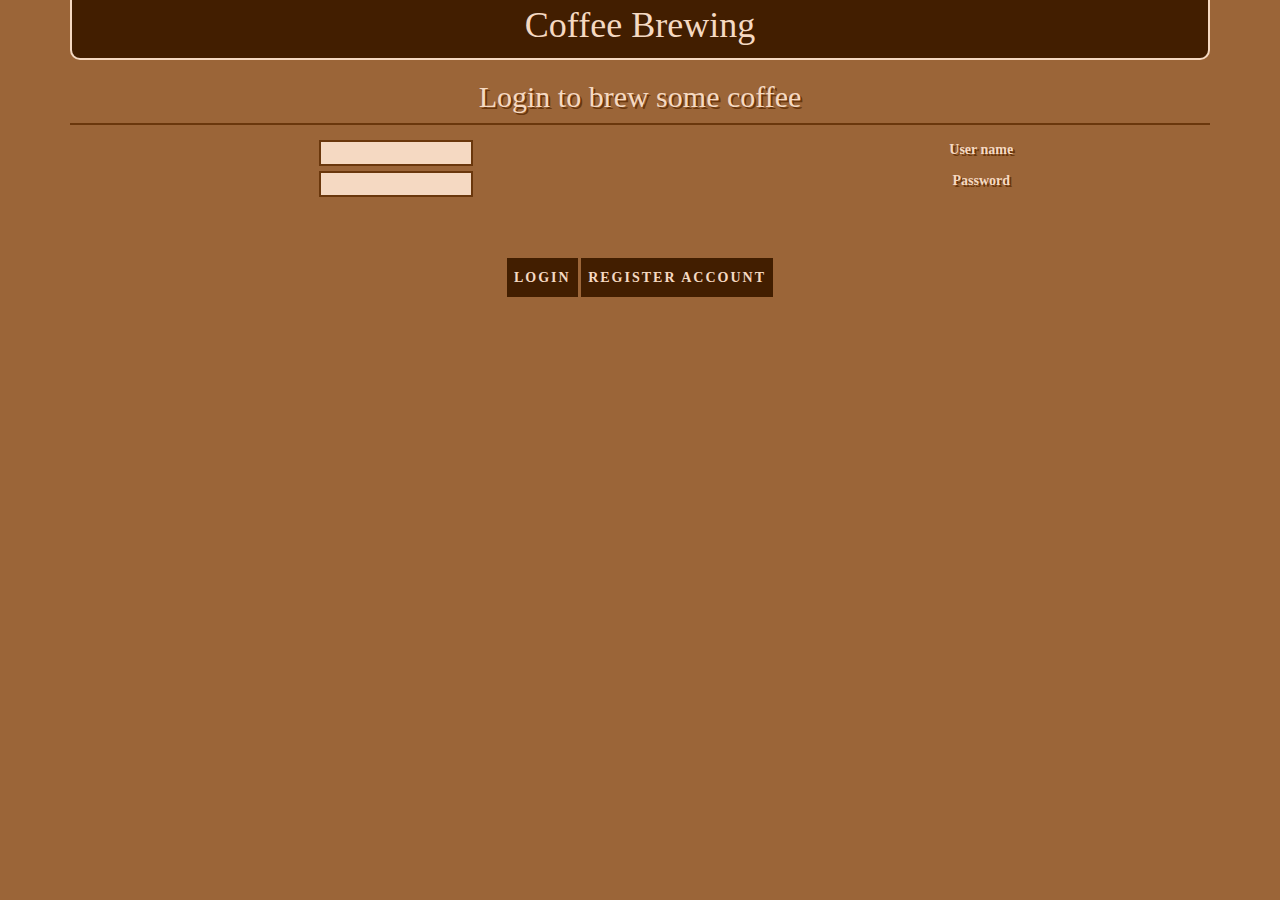
<file: index.htm>
<!DOCTYPE hmtl>
<meta name="viewport" content="width=device-width,initial-scale=1.0"/>
<head>
	<title>Login</title>
	<meta name="viewport" content="width=device-width, initial-scale=1.0"/>
	<link rel="stylesheet" type="text/css" href="styles/login.css" />
	<link rel="stylesheet" href="https://maxcdn.bootstrapcdn.com/bootstrap/3.3.5/css/bootstrap.min.css">
	<script src="http://ajax.googleapis.com/ajax/libs/jquery/1.11.2/jquery.min.js"></script>
</head>
<body>
	<div class="container">
		<nav id="controls">
			<h1>Coffee Brewing</h1>
		</nav>
		
		<h2>Login to brew some coffee</h2>
		
		<form id="loginForm" action="php_scripts/loginScript.php" method="post">
			<div class="row">
				<div class="col-xs-7">
					<input id="usernameField" type="text" size="15" maxlength="20" />
				</div>
				<div class="col-xs-5">
					<label for="usernameField">User name</label>
				</div>
			</div>
			<div class="row">
				<div class="col-xs-7">
					<input id="passwordField" type="password" size="15" maxlength="20"/>
				</div>
				<div class="col-xs-5">
					<label for="passwordField">Password</label>
				</div>
			</div>
			<div class="row" id="verifyPasswordField">
				<div class="col-xs-7">
					<input id="passwordVerify" type="password" size="15" maxlength="20" />
				</div>
				<div class="col-xs-5">
					<label for="passwordVerify" >Verify password</label>
				</div>
			</div>
		</form>
		<section id="buttons">
            <div id="login" class="cstBtn">Login</div>
            <div id="cancel" class="cstBtn" style="display:none">Cancel</div>
            <div id="newAccount" class="cstBtn">Register Account</div>
		</section>
	</div>
	<script type="text/javascript" src="./js/login.js"></script>
</body>
</html>
</file>
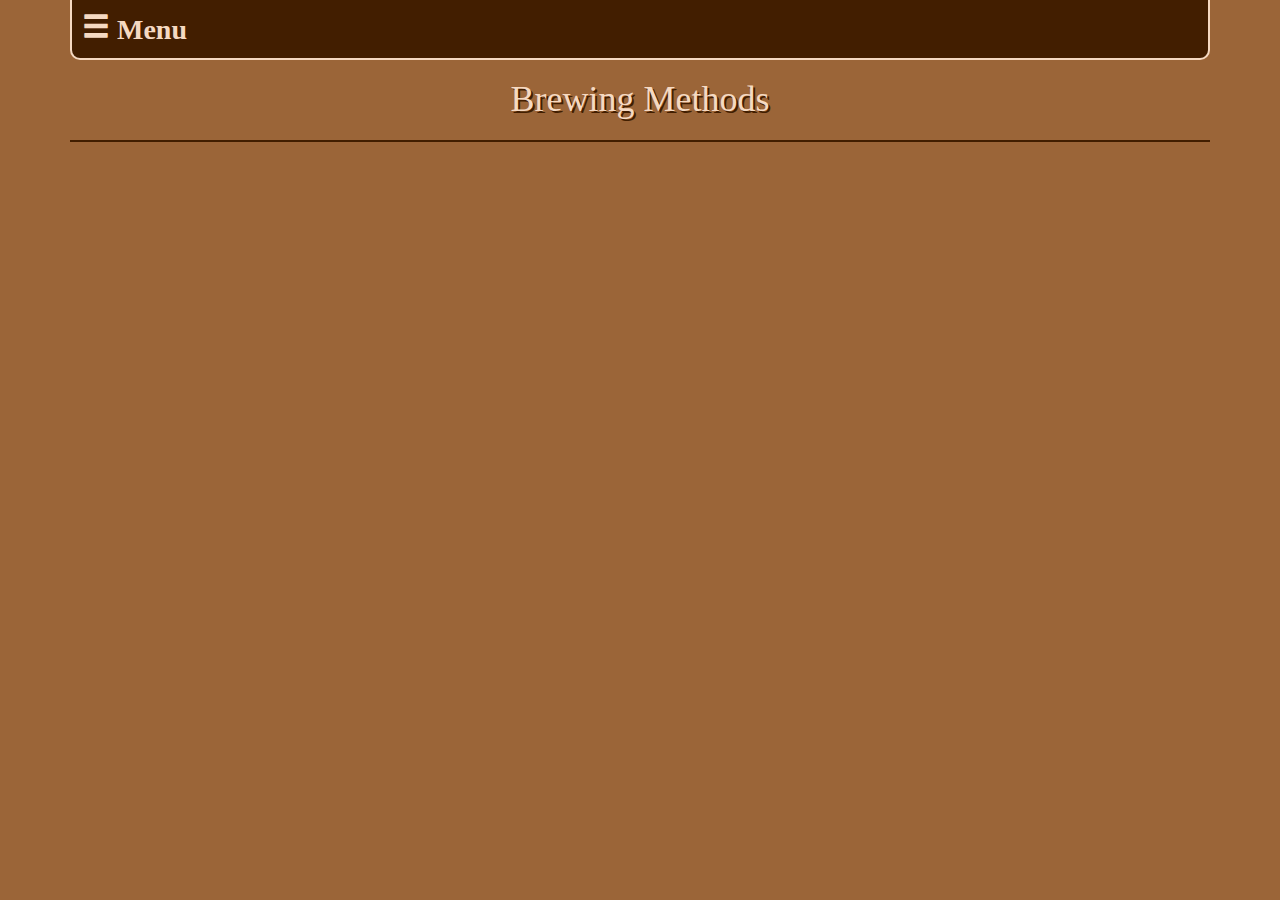
<file: recipes.html>
<!DOCTYPE html>
<meta name="viewport" content="width=device-width,initial-scale=1.0"/>
<head>
	<title>Select Method</title>
	<meta name="viewport" content="width=device-width, initial-scale=1.0"/>
	<link rel="stylesheet" type="text/css" href="styles/recipes.css" />
	<link rel="stylesheet" href="https://maxcdn.bootstrapcdn.com/bootstrap/3.3.5/css/bootstrap.min.css">
</head>
<body>
	<div class="container">
		<nav id="nav">
			<div id="controls">
				<span class="glyphicon glyphicon-menu-hamburger"></span>
				<label>Menu</label>
			</div>
			<div id="dropdownMenu">
				<ul id="menuOptions">
					<li id="newOption">New Recipe</a></li>
					<li id="editOption" onclick="activateEdit()">Edit Recipe</li>
					<li id="deleteOption" onclick="activateDelete()">Delete Recipe</li>
					<li id="exitOption" onclick="logout()">Log out</li>
				</ul>
			</div>
		</nav>
		<h1>Brewing Methods</h1>
		<div id="buttonContainer">
			<div id="completeDeleteButton" class="cstBtn" onclick="finishDelete()">Finished Deleting</div>
			<div id="completeEditButton" class="cstBtn" onclick="finishEdit()">Cancel Edit</div>
		</div>
		<ul id="methods">
		</ul>
	</div>
	<script src="http://ajax.googleapis.com/ajax/libs/jquery/1.11.2/jquery.min.js"></script>
	<script type="text/javascript" src="js/recipes.js"></script>
</body>
</html>
</file>
<file: styles/login.css>
body{
	background-color:#9B6538 !important;
}
.container{
	text-align:center;
	color:#F5D9C2;
	font-family:serif;
}

nav{
	width:100%;
	height:60px;
	border:2px solid;
	background-color:#421E00;
	border-top:0px;
	border-radius:0px 0px 10px 10px;
	margin-bottom:5px;
}
nav h1{
    margin-top:0px;
    padding-top:6px;
}

form{
    margin:15px 0px 40px 0px;
}
form input{
    background-color:#F5D9C2;
	color:#421E00 !important;
	padding-left:10px;
	border:2px solid #6A370C
}
form input:focus{
	outline:none;
}
form .row{
    margin-bottom:5px;
}
form label{
    text-shadow:2px 2px #6A370C;
}
h2{
    text-shadow:2px 2px #6A370C;
    border-bottom:2px solid #6A370C;
    padding-bottom:10px;
}
.cstBtn {
	display:inline;
    padding:10px 5px;
    background-color: #421E00;
	border: 2px solid #421E00;
    font-weight: 700;
    letter-spacing: 2px;
    text-transform: uppercase;
}

.cstBtn:focus, .cstBtn:active:focus, .cstBtn.active:focus {
    outline: 0 none;
}

.cstBtn:hover{
    background: #F5D9C2;
    color: #421E00;
}

.cstBtn:active, .cstBtn.active {
    background: #6A370C;
    box-shadow: none;
}
#verifyPasswordField{
    opacity:0;
}
</file>
<file: styles/recipes.css>
body{
	background-color:#9B6538 !important;
	color: #F5D9C2 !important;
	text-align:center;
	font-family:serif !important;
}
nav{
	width:100%;
	height:60px;
	border:2px solid;
	background-color:#421E00;
	border-top:0px;
	border-radius:0px 0px 10px 10px;
}
#controls{
	text-align:left;
	font-size:2em;
	margin:0px 10px;
	padding-top:10px;
}
#controls span{
	display:inline-block;

}
#contols label{
	display:inline-block;
}
#dropdownMenu{
	text-align:left;
	position:relative;
	display:none;
	top:5px;
	left:40px;
	width:180px;
	border:2px solid;
	background-color:#C3956E;
	color:#421E00;
	border-top:0px;
	border-radius: 0px 0px 10px 10px;
}
#menuOptions{
	list-style:none;
	margin:0px;
	padding:10px 20px;
	font-weight:bold;
}
#menuOptions li{
	font-size:1.3em;
	margin:5px 0px;
}
h1{
	text-shadow:2px 2px #421E00;
	padding-bottom:20px;
	border-bottom:2px solid #421E00;
}
#buttonContainer{
	display:none;
}
.cstBtn {
    padding: 10px;
    background-color: #421E00;
	border: 2px solid #C3956E;
    font-weight: 700;
    letter-spacing: 3px;
    text-transform: uppercase;
}

.cstBtn:focus, .cstBtn:active:focus, .cstBtn.active:focus {
    outline: 0 none;
}

.cstBtn:hover{
    background: #F5D9C2;
    color: #421E00;
}

.cstBtn:active, .cstBtn.active {
    background: #6A370C;
    box-shadow: none;
}

#methods{
	list-style:none !important;
	margin:30px 20px;
	padding:0px;

}
#methods li{
	margin:20px 0px;
}
.removeRecipe
{
	background-color:red;
}
</file>
